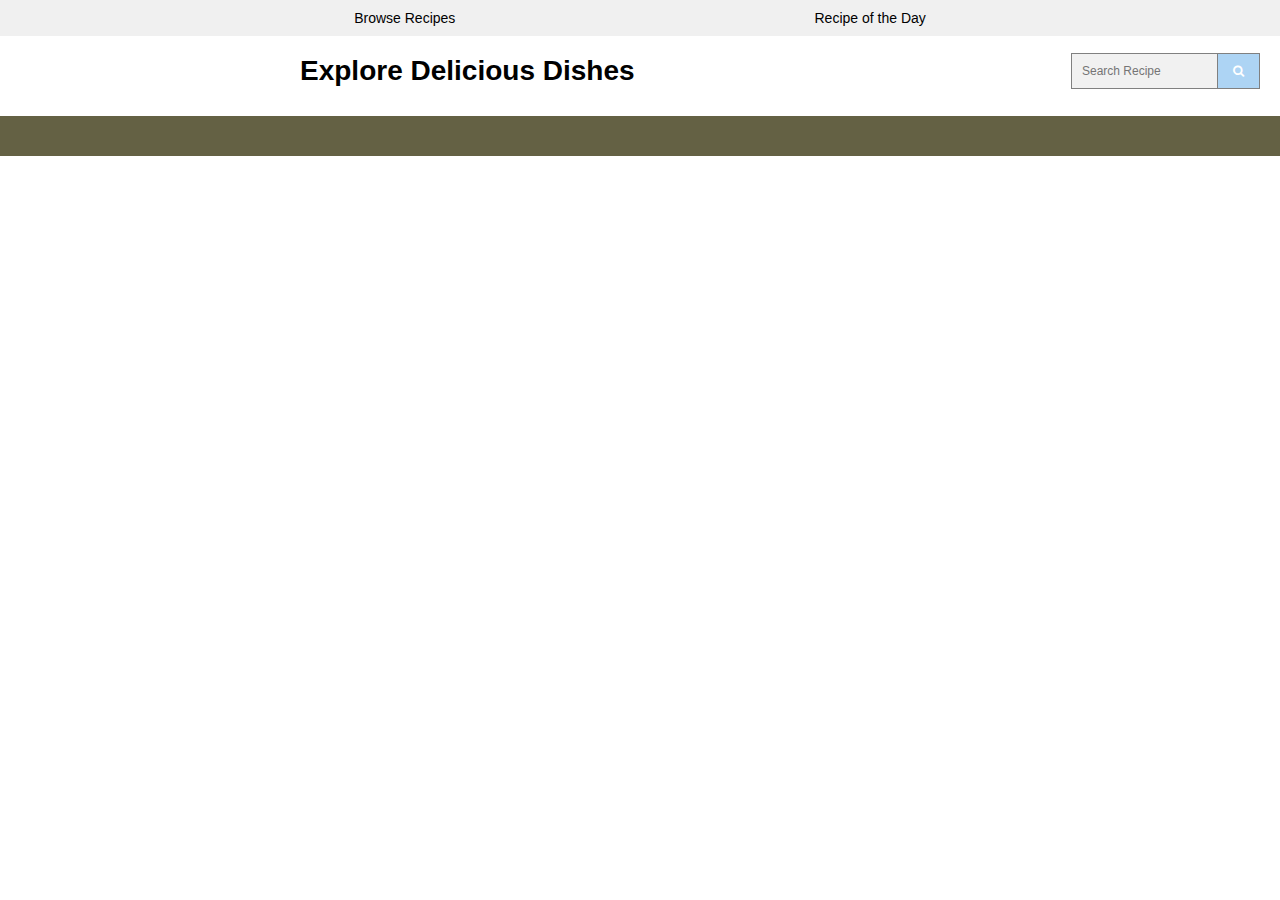
<file: index.html>
<!DOCTYPE html>
<html lang="en">
<head>
    <meta charset="UTF-8">
    <meta name="viewport" content="width=device-width, initial-scale=1.0">
    <title>Food Recipe App</title>
    <link rel="stylesheet" href="style.css">
    <link rel="stylesheet" href="https://cdnjs.cloudflare.com/ajax/libs/font-awesome/4.7.0/css/font-awesome.min.css">
</head>
<body>
    <header>
        <nav id="navbar"></nav>
    </header>
    <div id="subheader">
        <h1>Explore Delicious Dishes</h1>
        <form class="search" id="searchform" action="submit">
            <input type="text"  name="search" title="Search for Your Perfect Recipe" placeholder="Search Recipe" id="searchInput">
            <button type="submit" title="Millions of dishes at your fingertips"><i class="fa fa-search"></i></button>
        </form>   
    </div>
    <main id="main-content">
    </main> 
    <div id="pagination">
        
    </div>
</body>
<script src="index.js" type="module"></script>
</html>
</file>
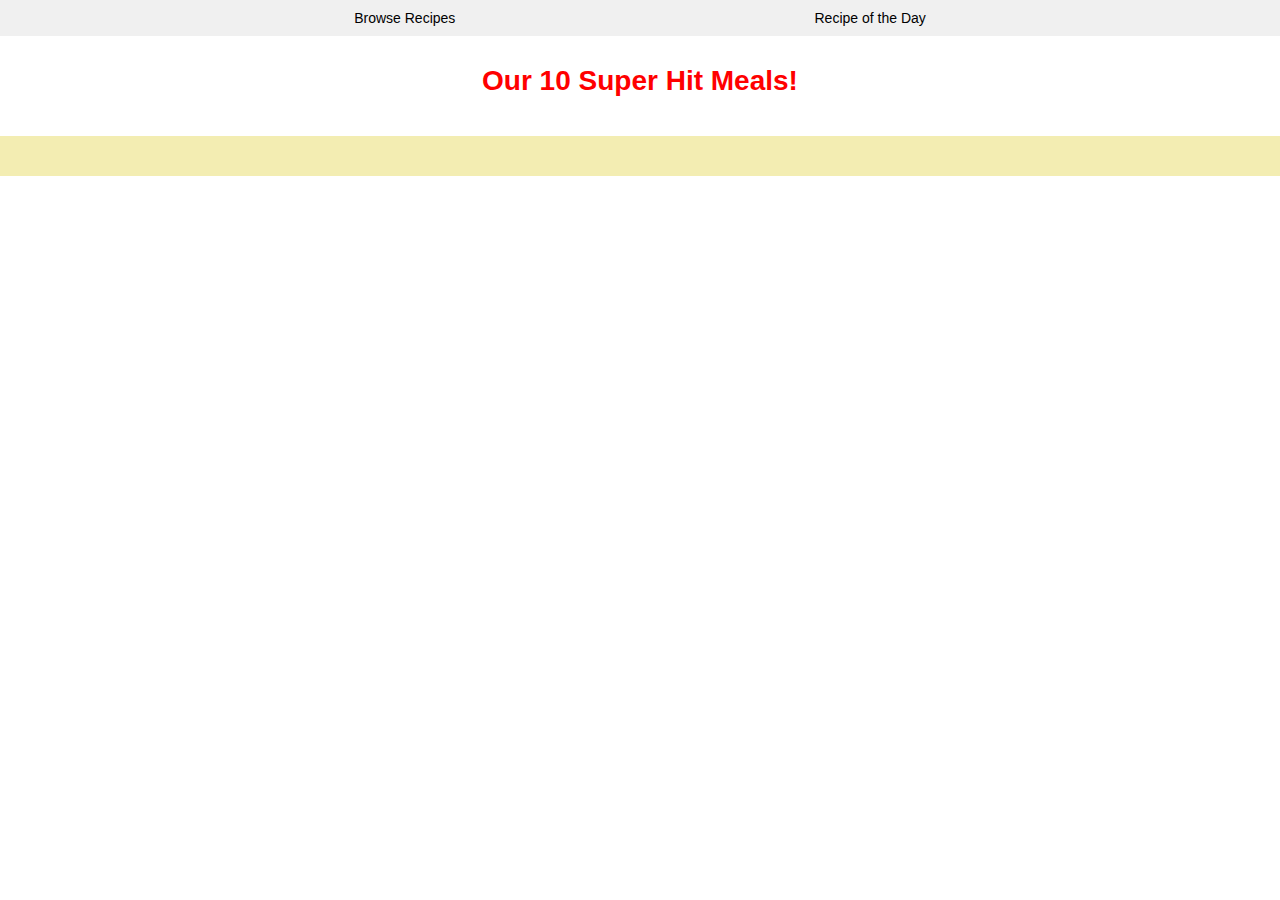
<file: random.html>
<!DOCTYPE html>
<html lang="en">
<head>
    <meta charset="UTF-8">
    <meta name="viewport" content="width=device-width, initial-scale=1.0">
    <title>10 Random Dishes</title>
    <link rel="stylesheet" href="random.css">
</head>
<body>
    <header>
        <nav id="navbar"></nav>
    </header>
    <div id="subheader">
        <h1>Our 10 Super Hit Meals!</h1>
    </div>
    <div id="meals_container">
    </div>
    <script src="random.js" type="module"></script>
</body>
</html>
</file>
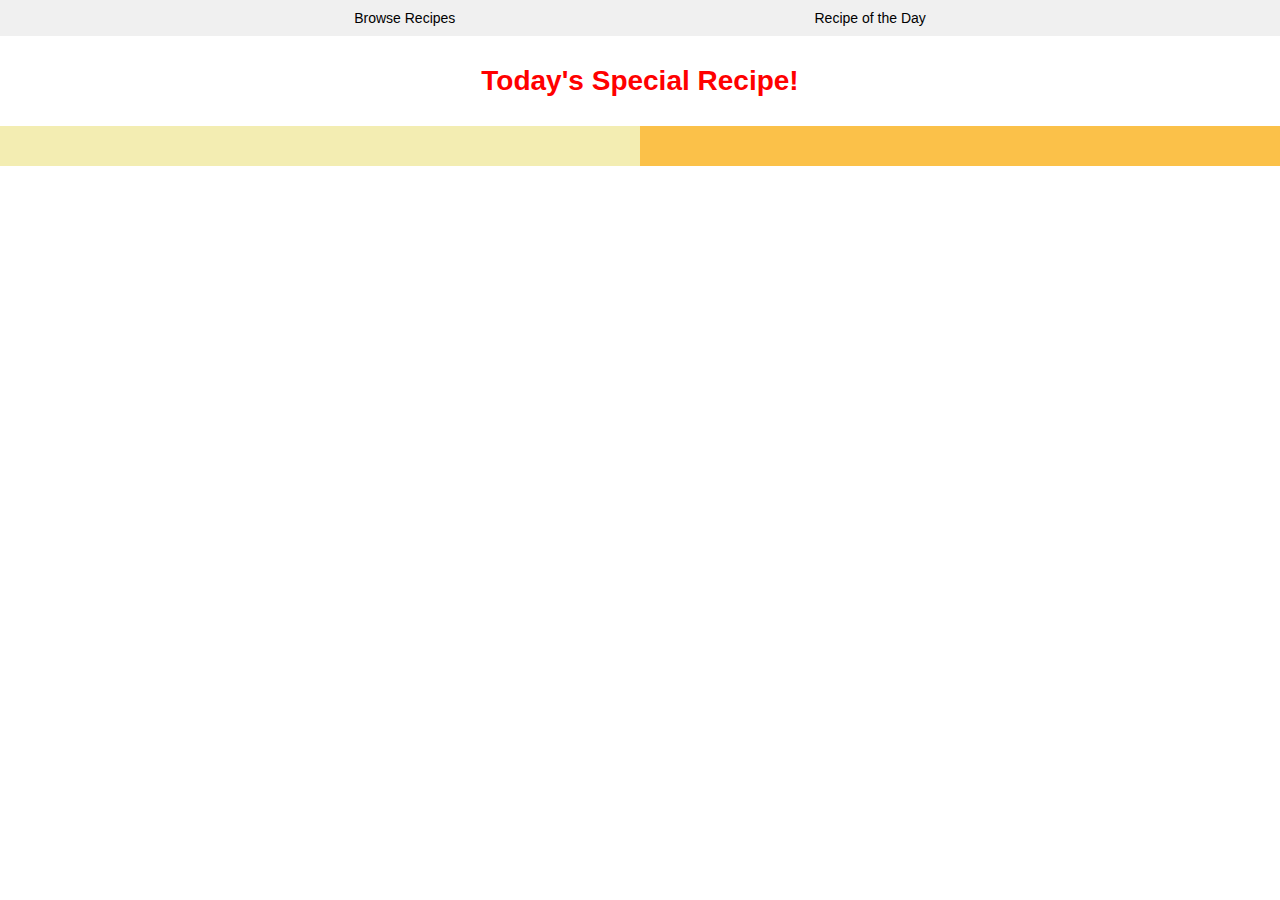
<file: special_dish.html>
<!DOCTYPE html>
<html lang="en">
<head>
    <meta charset="UTF-8">
    <meta name="viewport" content="width=device-width, initial-scale=1.0">
    <title>Dish Of The Day</title>
    <link rel="stylesheet" href="special.css">
</head>
<body>
    <header>
        <nav id="navbar"></nav>
    </header>
    <div id="subheader">
        <h1>Today's Special Recipe!</h1>
    </div>
    <div id="container">
        <main id="main-content"></main> 
        <div id="details"></div>
    </div>
    <script src="special.js" type="module"></script>
</body>
</html>
</file>
<file: style.css>
body {
    font-family: sans-serif;
    font-size: 14px;
    margin: 0;
    padding: 0;
}
  
header {
    background-color: #f0f0f0;
}

nav{
  display: flex;
  justify-content: space-evenly;
  align-items: center;
  gap:5px;
  padding:10px 0;
}
nav a{
  text-decoration: none;
  color: black;
}

#subheader{
  display: flex; 
  justify-content: space-between;
  align-items: center; 
  width: 100%;
}

#subheader h1{
  text-align: center;
  margin-left:300px;
}  


form input{
  padding: 10px;
  font-size: 12px;
  border: 1px solid grey;
  float: left;
  width: 60%;
  background: #f1f1f1;
}

form button {
  float: left;
  width: 20%;
  padding: 10px;
  background: #add4f4;
  color: white;
  font-size: 12px;
  border: 1px solid grey;
  border-left: none; 
  cursor: pointer;
}

form button:hover {
  background: #0b7dda;
}

/* Clear floats */
form.example::after {
  content: "";
  clear: both;
  display: table;
}

#main-content {
    padding: 20px;
    display: grid;
    grid-template-columns: repeat(3, 1fr);
    justify-content: center;
    align-items: center;
    margin: 10px 0;
    gap:10px;
    background-color: rgb(100 97 68);
}

.card{
  display: flex;
  flex-direction: column;
  align-items: center;
  justify-content: center;
  width:100%; 
  box-shadow: rgba(6, 6, 6, 0.78) 0px 1px 4px;
  background-color: #e1e3be;
  height:550px;
}
.card img{
  width: 80%;
  border-radius: 10px;
}
.card h2{
  font-size: 16px;
  font-weight: 600;
  background-color: #ff9800;
  color: white;
  text-decoration: underline;
  letter-spacing: 2px;
  margin: 20px 0;
  padding: 8px;
  text-align: center;
  width: 90%;
}
.card button{
  padding:10px;
  border-radius: 5px;
  font-weight: 600;
  cursor: pointer;
  margin: 20px 0;
}

.card button:hover{
  background-color: #ff9800;
}

#pagination{
  display: flex;
  align-items: center;
  justify-content: center;
  gap:5px;
  margin: 10px 0;;
}
</file>
<file: random.css>
body {
    font-family: sans-serif;
    font-size: 14px;
    margin: 0;
    padding: 0;
}
  
header {
    background-color: #f0f0f0;
}

nav{
  display: flex;
  justify-content: space-evenly;
  align-items: center;
  gap:5px;
  padding:10px 0;
}
nav a{
  text-decoration: none;
  color: black;
}

#subheader{
  display: flex; 
  justify-content: center;
  align-items: center; 
  width: 100%;
  padding:10px 0;
  color: red;
}

#meals_container {
  padding: 20px;
  display: grid;
  grid-template-columns: repeat(5, 1fr);
  justify-content: center;
  align-items: center;
  margin: 10px 0;
  gap:10px;
  background-color: rgb(243, 237, 178);
}

.card{
  display: flex;
  flex-direction: column;
  align-items: center;
  justify-content: center;
  box-shadow: rgba(6, 6, 6, 0.78) 0px 1px 4px;
  background-color: #e1e3be;
  height:300px;
}
.card img{
  width: 80%;
  border-radius: 10px;
}
.card h2{
  font-size: 16px;
  font-weight: 600;
  background-color: red;
  color: white;
  text-decoration: underline;
  letter-spacing: 2px;
  padding: 8px;
  text-align: center;
  width: 90%;
}
</file>
<file: special.css>
body {
    font-family: sans-serif;
    font-size: 14px;
    margin: 0;
    padding: 0;
}
  
header {
    background-color: #f0f0f0;
}

nav{
  display: flex;
  justify-content: space-evenly;
  align-items: center;
  gap:5px;
  padding:10px 0;
}
nav a{
  text-decoration: none;
  color: black;
}

#subheader{
  display: flex; 
  justify-content: center;
  align-items: center; 
  width: 100%;
  padding:10px 0;
  color: red;
}

#main-content {
    padding: 15px;
    display: flex;
    justify-content: center;
    align-items: center;
    background-color: rgb(243, 237, 178);
}

.card{
  display: flex;
  flex-direction: column;
  align-items: center;
  justify-content: center;
  box-shadow: rgba(6, 6, 6, 0.78) 0px 1px 4px;
  background-color: #e1e3be;
  height:500px;
}
.card img{
  width: 50%;
  border-radius: 10px;
}
.card h2{
  font-size: 16px;
  font-weight: 600;
  background-color: red;
  color: white;
  text-decoration: underline;
  letter-spacing: 2px;
  margin: 20px 0;
  padding: 8px;
  text-align: center;
  width: 90%;
}
.card button{
  padding:10px;
  border-radius: 5px;
  font-weight: 600;
  cursor: pointer;
  margin: 20px 0;
  background-color: black;
  color: white;
}

.card button:hover{
  background-color: red;
}

#container{
    display: grid;
    grid-template-columns: repeat(2,1fr);
}

#details{
    display: flex;
    flex-direction: column;
    gap: 10px;
    font-size: 18px;
    font-family: sans-serif;
    background-color:#fbc149;
    padding: 20px;
    align-items: center;
    justify-content: space-evenly;
}
</file>
